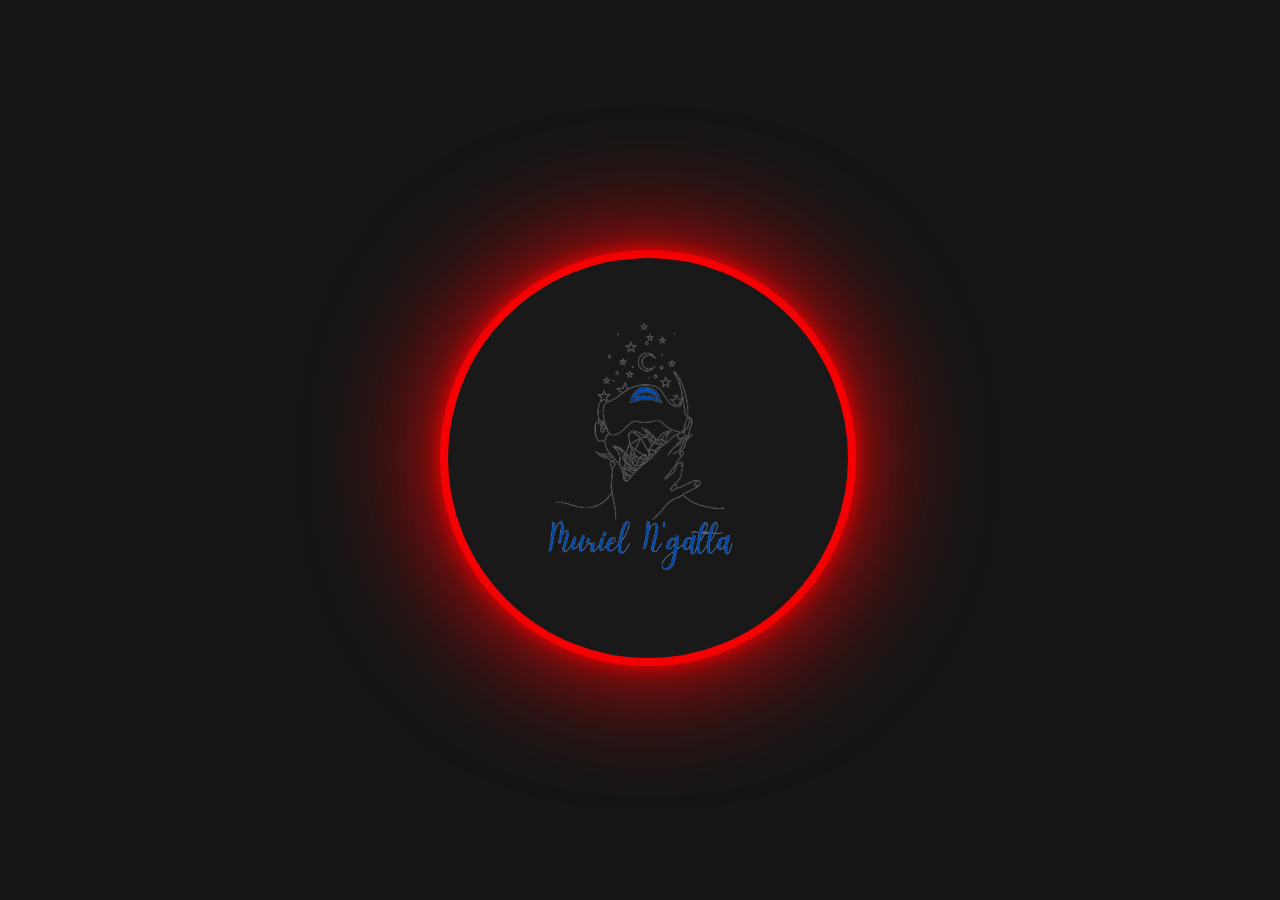
<file: index.html>
<!DOCTYPE html>
<html lang="en">
<head>
    <meta charset="UTF-8">
    <meta http-equiv="X-UA-Compatible" content="IE=edge">
    <meta name="viewport" content="width=device-width, initial-scale=1.0">
    <title>Noura</title>
    <link rel="stylesheet" href="test.css">
</head>
<body>
    <div class="card">
        <div class="circle" style="--clr:#f40103;">
            <img src="images/muriel-logo.png" alt="" class="logo">
        </div>
        <div class="content">
            <h2>Chère Muriel</h2>
            <p>
                Je voulais simplement te dire à quel point je t'aime et à quel point tu comptes pour moi. 
                Les malentendus que nous avons eus récemment m'ont fait réaliser à quel point tu es importante dans ma vie. 
                Je suis prêt à travailler dur pour rétablir notre relation et regagner ton cœur.
            </p>
            <a href="">Je T'Aime Mon coeur</a>
        </div>
        <img src="images/moi.jpeg" alt="" class="notre-image">

    </div>

    

</body>
</html>
</file>
<file: test.css>
*
{
    margin: 0;
    padding: 0;
    box-sizing: border-box;
    font-family: Georgia, 'Times New Roman', Times, serif;
}

body{
    display: flex;
    justify-content: center;
    align-items: center;
    min-height: 100vh;
    background: #151515;
}

.card
{
    position: relative;
    width: 400px;
    height: 400px;
    display: flex;
    justify-content: flex-start;
    align-items: center;
    transition: 0.5s;
    border-radius: 20px;
    transition-delay: 0.5s;
}

.card:hover{
    width: 650px;
    transition-delay: 0.5s;
}

.card .circle
{
    position: absolute;
    top: 0;
    left: 0;
    width: 100%;
    height: 100%;
    border-radius: 20px;
    display: flex;
    justify-content: center;
    align-items: center;
}

.card .circle::before {
    content: '';
    position: absolute;
    top: 0;
    left: 0;
    width: 400px;
    height: 400px;
    border-radius: 50%;
    background: #191919;
    border: 8px solid var(--clr);
    filter: drop-shadow(0 0 10px var(--clr)) drop-shadow(0 0 60px var(--clr) );
    transition: 0.5s, background 0.5s;
    transition-delay: 0.75, 1s;

}

.card:hover .circle::before
{
    height: 100%;
    width: 100%;
    border-radius: 20px;
    background: var(--clr); 
}

.card .circle .logo
{
    position: relative;
    width: 350px;
    transition: 0.5s;
    transition-delay: 0.5s;
}

.card:hover .circle .logo
{
    transform: scale(0);
    transition-delay: 0s;
}

.card .notre-image
{
    position: absolute;
    top: 50%;
    left: 50%;
    transform: translate(-50%, -50%) scale(0) rotate(315deg);
    height: 300px;
    transition: 0.5s ease-in-out;
}

.card:hover .notre-image
{
    transition-delay: 0.75s;
    top: 25%;
    left: 72%;
    height: 300px;
    border-radius: 20px;
    transform: translate(-50%, -50%) scale(1) rotate(15deg);
}

.card .content
{
    position: absolute;
    width: 50%;
    left: 20%;
    padding: 20px 20px 20px 40px;
    opacity: 0;
    transition: 0.5s;
    visibility: hidden;
}

.card:hover .content
{
    transition-delay: 0.75s;
    opacity: 1;
    visibility: visible;
    left: 20px;
}

.card .content h2
{
    color: #fff;
    text-transform: uppercase;
    font-size: 1.8em;
    line-height: 1em;
}

.card .content p
{
    color: #fff;
    margin-top: 10px;
}

.card .content a
{
    position: relative;
    color: #111;
    background: #fff;
    padding: 10px 20px;
    border-radius: 10px;
    display: inline-block;
    text-decoration: none;
    font-weight: 600;
    margin-top: 10px;
}
</file>
